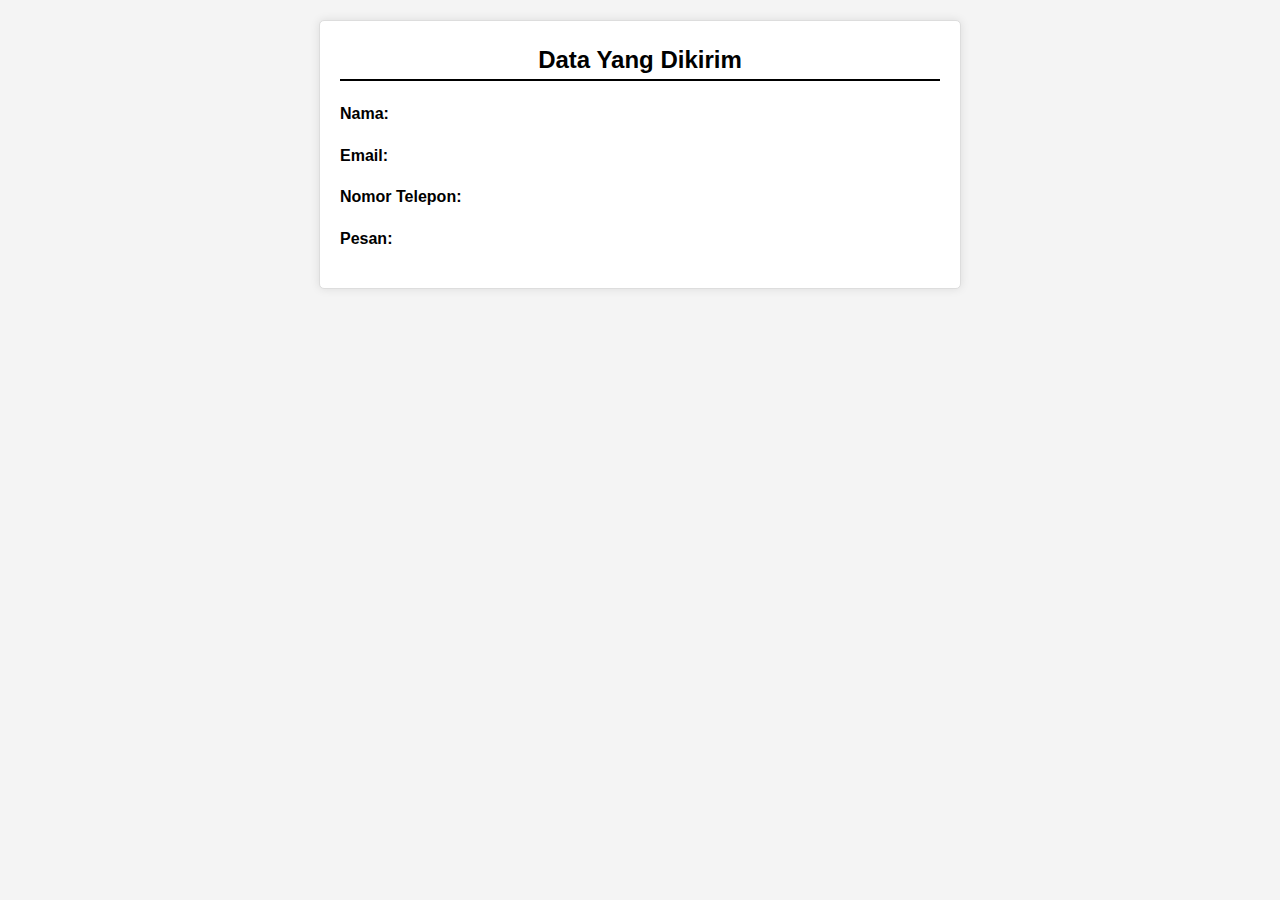
<file: form_result.html>
<!DOCTYPE html>
<html>

<head>
    <style>
        body {
            font-family: Arial, sans-serif;
            line-height: 1.6;
            background-color: #f4f4f4;
            margin: 0;
            padding: 20px;
        }

        .container {
            max-width: 600px;
            margin: 0 auto;
            background-color: #fff;
            padding: 20px;
            border-radius: 5px;
            box-shadow: 0 0 10px rgba(0, 0, 0, 0.1);
            border: 1px solid #ddd;
        }

        h2 {
            text-align: center;
            margin-top: 0;
            border-bottom: 2px solid black;
            text-transform: capitalize;
        }

        p {
            margin-bottom: 10px;
            word-wrap: break-word;
        }
        
        strong {
            font-weight: bold;
        }
        @media only screen and (max-width: 600px) {
    .container{
        
        width: 85%;
    }
}
    </style>
</head>

<body>
    <div class="container">
        <h2>Data yang Dikirim</h2>
        <p><strong>Nama:</strong> <span id="name"></span></p>
        <p><strong>Email:</strong> <span id="email"></span></p>
        <p><strong>Nomor Telepon:</strong> <span id="phone"></span></p>
        <p><strong>Pesan:</strong></p>
        <p id="message"></p>
    </div>

    <script>
        var formJSON = localStorage.getItem('formData');
        var formData = JSON.parse(formJSON);

        // Menampilkan data di halaman
        document.getElementById('name').innerText = formData.Name;
        document.getElementById('email').innerText = formData.Email;
        document.getElementById('phone').innerText = formData.Phone;
        document.getElementById('message').innerText = formData.Message;

        // Menghapus data dari penyimpanan lokal setelah ditampilkan
        localStorage.removeItem('formData');
    </script>
</body>

</html>
</file>
